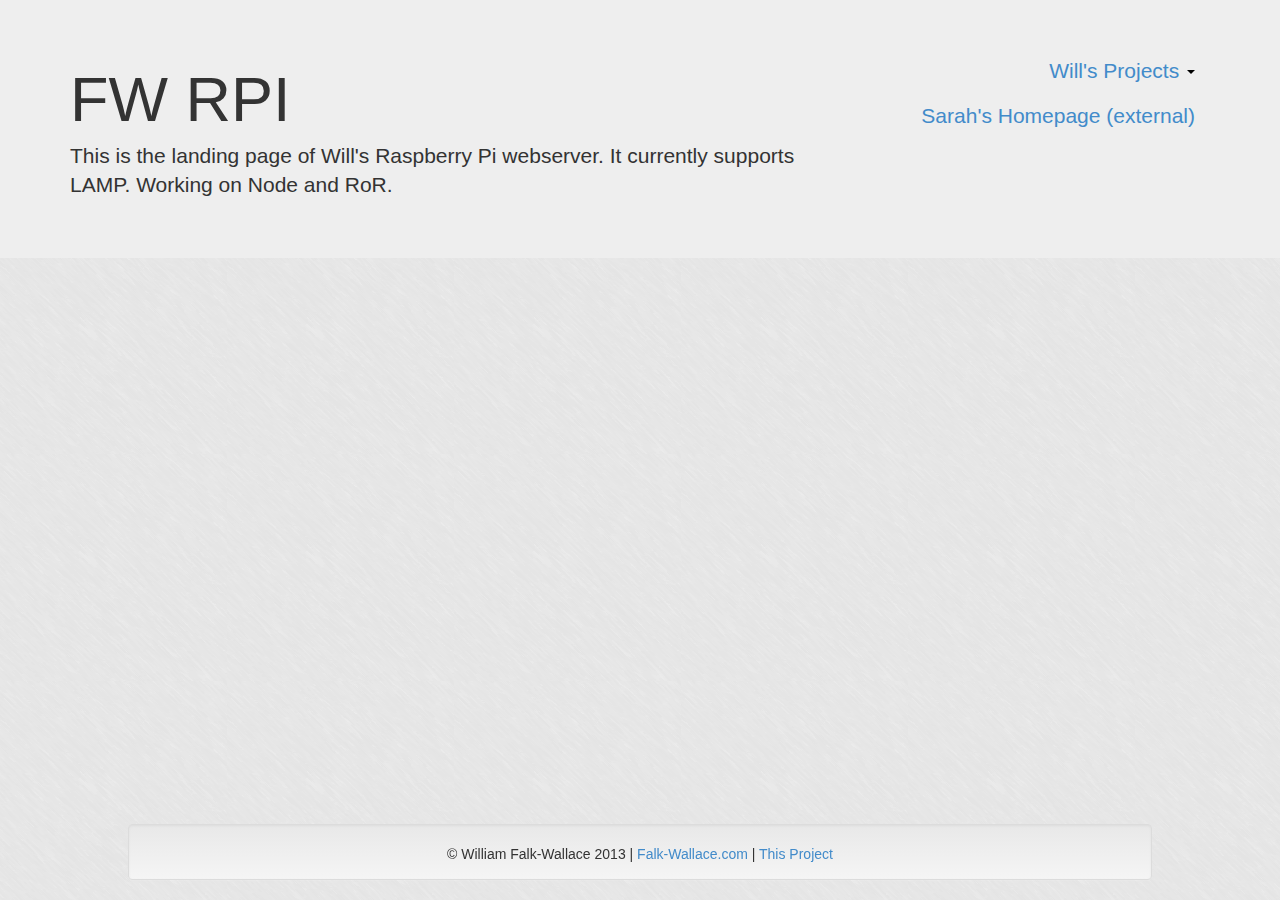
<file: index.html>
<!DOCTYPE html>
<!--[if lt IE 7]>      <html class="no-js lt-ie9 lt-ie8 lt-ie7"> <![endif]-->
<!--[if IE 7]>         <html class="no-js lt-ie9 lt-ie8"> <![endif]-->
<!--[if IE 8]>         <html class="no-js lt-ie9"> <![endif]-->
<!--[if gt IE 8]><!--> <html class="no-js"> <!--<![endif]-->
<head>
  <meta charset="utf-8">
  <meta http-equiv="X-UA-Compatible" content="IE=edge,chrome=1">
  <title>WFW + RPI</title>
  <meta name="description" content="">
  <meta name="viewport" content="width=device-width">

  <link rel="stylesheet" href="css/bootstrap.min.css">
  <style>
  body {
    padding-bottom: 20px;
  }
  </style>
  <link rel="stylesheet" href="css/bootstrap-theme.min.css">
  <link rel="stylesheet" href="css/main.css">

  <script src="js/vendor/modernizr-2.6.2-respond-1.1.0.min.js"></script>
</head>
<body>
  <!--[if lt IE 7]>
  <p class="chromeframe">You are using an <strong>outdated</strong> browser. Please <a href="http://browsehappy.com/">upgrade your browser</a> or <a href="http://www.google.com/chromeframe/?redirect=true">activate Google Chrome Frame</a> to improve your experience.</p>
  <![endif]-->

  <!-- Main jumbotron for a primary marketing message or call to action -->
  <div class="jumbotron">
    <div class="container">
      <div class="row">
        <div class="col-md-8">
          <h1>FW RPI</h1>
          <p>This is the landing page of Will's Raspberry Pi webserver. It currently supports LAMP. Working on Node and RoR.</p>
        </div>
        <div class="col-md-4">
          <div class="container pull-right text-right">
            <div class="dropdown">
              <a class="dropdown-toggle" data-toggle="dropdown" href="#">
                Will's Projects <span class="caret"></span>
              </a>
              <ul class="dropdown-menu" role="menu" aria-labelledby="dropdownMenu2">
                <li role="presentation" class="dropdown-header">
                  <a href="http://www.falk-wallace.com">My Resumé (external)</a>
                </li>
                <li role="presentation" class="dropdown-header">
                  <a href="http://rpi.falk-wallace.com/~wgf2104">My RPI Project Landing Page</a>
                </li>
                
                <li role="presentation" class="divider"></li>
                
                <li role="presentation" class="dropdown-header">
                  <a href="http://whet-plt.github.io/wdjc/">WDJC (external)</a>
                </li>
                <li role="presentation" class="dropdown-header">
                  <a href="http://www.falk-wallace.com/markaround">Markaround</a>
                </li>           
                <li role="presentation" class="dropdown-header">
                  <a href="http://squareday.github.io/squareday">Squareday (external)</a>
                </li>
                <li role="presentation" class="dropdown-header">
                  <a href="http://rpi.falk-wallace.com/~wgf2104/geotweet">Geotweet</a>
                </li>
                <li role="presentation" class="dropdown-header">
                  <a href="http://rpi.falk-wallace.com/~wgf2104/swipeo">Swipeo</a>
                </li>
              </ul>
            </div>
            <a href="http://www.sarahmakesmaps.com">Sarah's Homepage (external)</a>
          </div>
        </div>
      </div>
    </div>
  </div>

  <div class="container">
    
    <footer class="well">
      <p>
        &copy; William Falk-Wallace 2013 | <a href="http://www.falk-wallace.com">Falk-Wallace.com</a> | <a href="readme.html">This Project</a>
      </p>
    </footer>
    
  </div>

  
  <script src="//ajax.googleapis.com/ajax/libs/jquery/1.10.1/jquery.min.js"></script>
  <script>window.jQuery || document.write('<script src="js/vendor/jquery-1.10.1.min.js"><\/script>')</script>

  <script src="js/vendor/bootstrap.min.js"></script>

  <script src="js/main.js"></script>

  <script>
  var _gaq=[['_setAccount','UA-XXXXX-X'],['_trackPageview']];
  (function(d,t){var g=d.createElement(t),s=d.getElementsByTagName(t)[0];
    g.src='//www.google-analytics.com/ga.js';
    s.parentNode.insertBefore(g,s)}(document,'script'));
  </script>
</body>
</html>
</file>
<file: css/main.css>
.table tbody>tr>td {
    border-top: none;
}

body {
	background-image: url('../img/brushed.png');
}

footer {
	position:fixed;
	bottom:0;
	left:10%;
	width:80%;
	height:4em;
	text-align: center;
}
</file>
